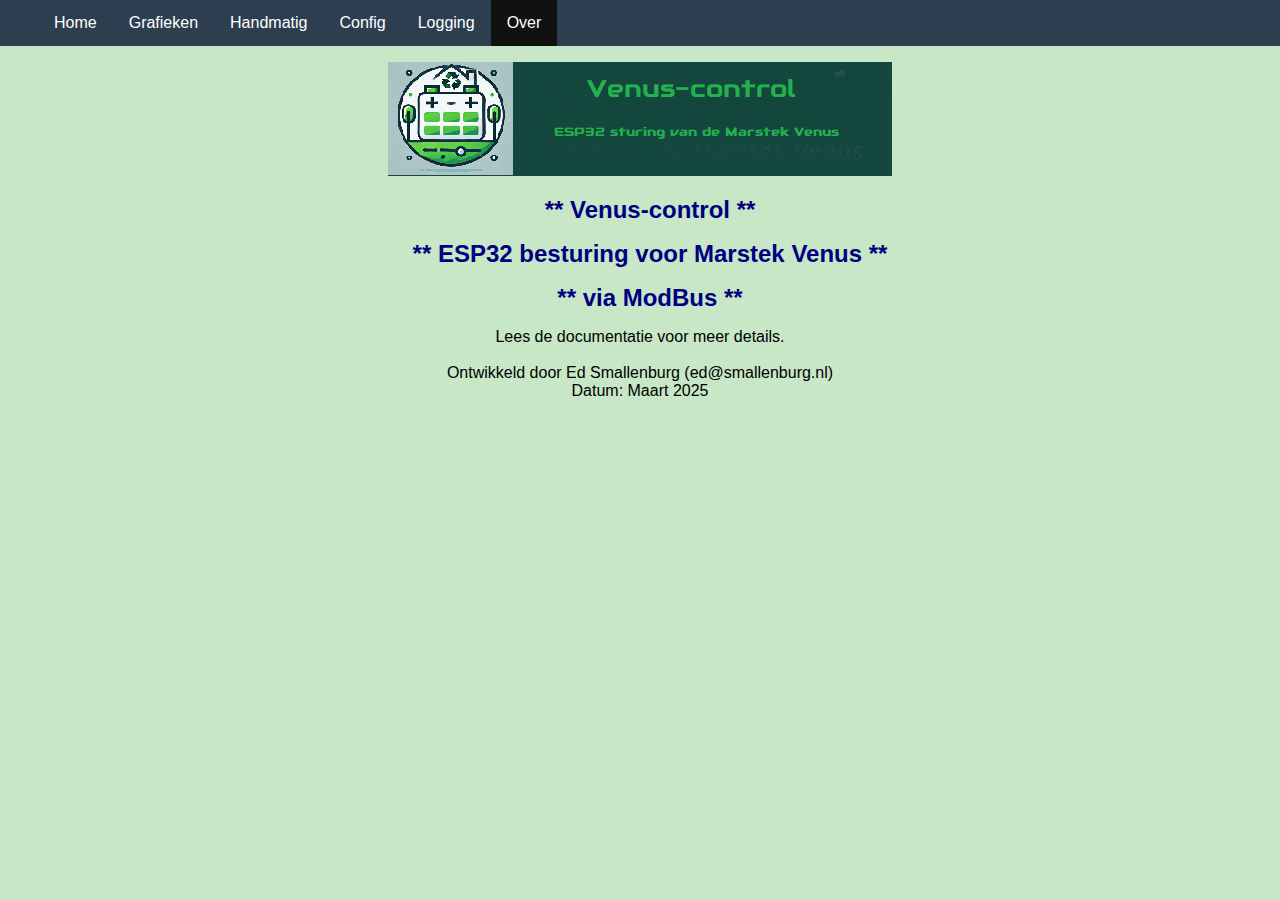
<file: Platformio/data/about.html>
<!DOCTYPE html>
<html>
 <head>
  <title>About Venus-control</title>
  <link rel='stylesheet' type='text/css' href='style.css'>
  <meta http-equiv="content-type" content="text/html; charset=ISO-8859-1">
  <link rel="Shortcut Icon" type="image/ico" href="favicon.ico">
 </head>
 <body>
  <ul> 
   <li><a class='pull-left' href='index.html'>Home</a></li>
   <li><a class='pull-left' href='graph.html'>Grafieken</a></li>
   <li><a class='pull-left' href='manual.html'>Handmatig</a></li> 
   <li><a class='pull-left' href='config.html'>Config</a></li> 
   <li><a class='pull-left' href='logging.html'>Logging</a></li> 
   <li><a class='pull-left active' href='about.html'>Over</a></li> 
  </ul>
  <br><br><br>
  <center>
   <img src="logo.png" alt="Venus logo">
   <h1>** Venus-control **</h1>
   <h1>** ESP32 besturing voor Marstek Venus **</h1>
   <h1>** via ModBus **</h1>
   Lees de documentatie voor meer details.<br><br>
   Ontwikkeld door Ed Smallenburg (ed@smallenburg.nl)<br>
   Datum: Maart 2025</p>
  </center>
 </body>
</html>
</file>
<file: Platformio/data/style.css>
body { 
  background-color: rgb(199, 231, 198); 
  font-family: Arial, Helvetica, sans-serif; 
 } 

 h1 { 
  color: navy; 
  margin-left: 20px; 
  font-size: 150% 
 } 

 ul { 
  list-style-type: none; 
  margin: 0; 
  margin-left: -10px; 
  overflow: hidden; 
  background-color: #2C3E50; 
  position:fixed; 
  top:0; 
  width:100%; 
  z-index:100; 
 } 

 li .pull-left { 
  float: left; 
 } 

 table { 
  border-collapse: collapse; 
 } 

 table, td, th { 
  border: 1px solid black; 
 } 

 li .pull-right { 
  float: right; 
 } 

 li a { 
  display: block; 
  color: white; 
  text-align: center; 
  padding: 14px 16px; 
  text-decoration: none; 
 } 

 li a:hover, a.active { 
  background-color: #111; 
 } 

 .button { 
  min-width: 80px; 
  height: 30px; 
  background-color: #128f16; 
  border: none; 
  color: white; 
  text-align: center; 
  text-decoration: none; 
  display: inline-block; 
  font-size: 16px; 
  margin: 4px 2px; 
  cursor: pointer; 
  border-radius: 10px; 
  white-space: nowrap; 
 } 

 .buttonr {background-color: #D62C1A;} 

 .select { 
  width: 160px; 
  height: 32px; 
  padding: 5px; 
  background: white; 
  font-size: 16px; 
  line-height: 1; 
  border: 1; 
  border-radius: 5px; 
  -webkit-border-radius: 5px; 
  -webkit-appearance: none; 
  border: 1px solid black; 
  border-radius: 10px; 
 } 

 .selectw {width: 410px;} 

 input { 
  font-family: 'Lucida Console', Courier, monospace; 
  height: 16px; 
  background: rgb(204, 215, 204); 
  font-size: 16px; 
  appearance: none; 
  box-shadow: none; 
  border-radius: 5px; 
  -webkit-border-radius: 5px; 
  -webkit-appearance: none; 
  border: 1px solid black; 
  border-radius: 7px; 
  padding: 0 0 0 10px; 
 } 

 input[type=submit] { 
  width: 200px; 
  height: 40px; 
  background-color: #128F76; 
  border: none; 
  color: white; 
  text-align: center; 
  text-decoration: none; 
  display: inline-block; 
  font-size: 16px; 
  margin: 4px 2px; 
  cursor: pointer; 
  border-radius: 5px; 
 }

 input[type=radio] {
  appearance: none;
  background-color: white;
  margin: 0;
  font: inherit;
  color: #128f16;
  width: 1.15em;
  height: 1.15em;
  border: 0.15em solid currentColor;
  border-radius: 50%;
}

input[type="radio"]:checked {
  background-color: black;
}

 textarea { 
  border: 1px solid black; 
  border-radius: 10px; 
  padding: 5px; 
  font-family: Courier, 'Lucida Console', monospace; 
  background-color: rgb(204, 215, 204); 
  resize: none; 
 }
</file>
